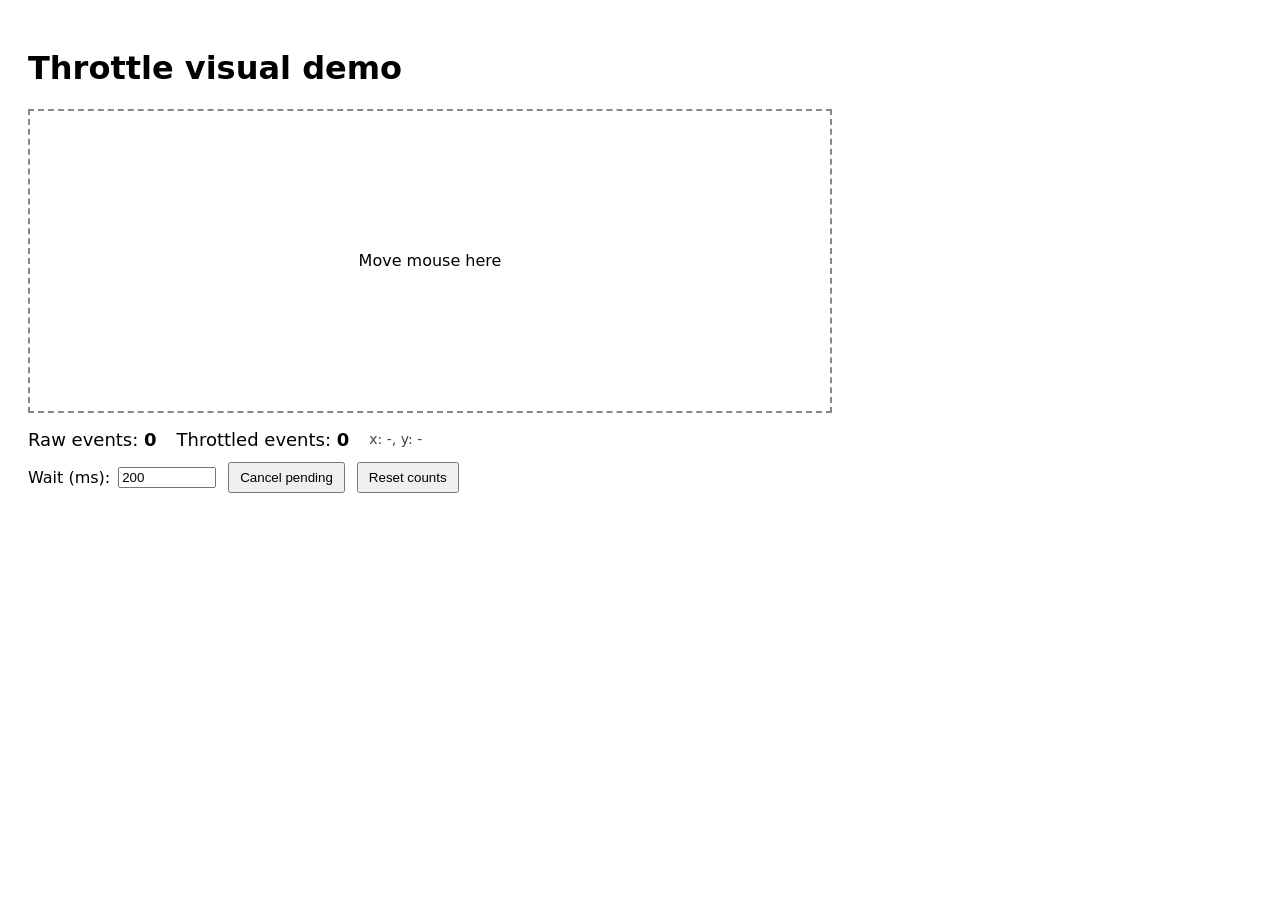
<file: JavaScript/throttle/index.html>
<!doctype html>
<html lang="en">

<head>
    <meta charset="utf-8" />
    <meta name="viewport" content="width=device-width,initial-scale=1" />
    <title>Throttle demo</title>
    <style>
        body {
            font-family: system-ui, -apple-system, Segoe UI, Roboto, sans-serif;
            padding: 20px;
        }

        #box {
            width: 80vw;
            max-width: 800px;
            height: 300px;
            border: 2px dashed #888;
            display: flex;
            align-items: center;
            justify-content: center;
            margin-bottom: 16px;
            user-select: none
        }

        #info {
            display: flex;
            gap: 20px;
            align-items: center;
            margin-bottom: 12px
        }

        .stat {
            font-size: 18px
        }

        label {
            display: inline-flex;
            gap: 8px;
            align-items: center
        }

        #coords {
            font-size: 14px;
            color: #444
        }

        button {
            padding: 6px 10px
        }
    </style>
</head>

<body>
    <h1>Throttle visual demo</h1>

    <div id="box">Move mouse here</div>

    <div id="info">
        <div class="stat">Raw events: <strong id="raw">0</strong></div>
        <div class="stat">Throttled events: <strong id="thr">0</strong></div>
        <div id="coords">x: <span id="x">-</span>, y: <span id="y">-</span></div>
    </div>

    <div style="display:flex;gap:12px;align-items:center">
        <label>Wait (ms): <input id="wait" type="number" value="200" min="0" step="50" style="width:90px"></label>
        <button id="cancel">Cancel pending</button>
        <button id="reset">Reset counts</button>
    </div>

    <!-- Include the non-module throttle implementation from this folder -->
    <script src="throttle.js"></script>
    <script>
        // Elements
        const box = document.getElementById('box');
        const rawEl = document.getElementById('raw');
        const thrEl = document.getElementById('thr');
        const xEl = document.getElementById('x');
        const yEl = document.getElementById('y');
        const waitInput = document.getElementById('wait');
        const cancelBtn = document.getElementById('cancel');
        const resetBtn = document.getElementById('reset');

        // Counters for demonstration
        let rawCount = 0;
        let thrCount = 0;

        // Handler called for every mousemove (raw)
        function handleRaw(e) {
            rawCount += 1;
            rawEl.textContent = rawCount;
        }

        // Handler that should be throttled
        function handleThrottled(e) {
            thrCount += 1;
            thrEl.textContent = thrCount;
            xEl.textContent = Math.round(e.clientX);
            yEl.textContent = Math.round(e.clientY);
            // briefly flash the box to show the throttled event visually
            box.style.background = '#e6ffe6';
            setTimeout(() => box.style.background = '', 80);
        }

        // Create initial throttled wrapper using current wait value
        let throttledHandler = throttle(handleThrottled, Number(waitInput.value));

        // Attach listener: update raw count and call throttled handler
        box.addEventListener('mousemove', (e) => {
            handleRaw(e);
            throttledHandler(e);
        });

        // When wait changes, recreate the throttled handler (cancel previous)
        waitInput.addEventListener('change', () => {
            if (throttledHandler && typeof throttledHandler.cancel === 'function') {
                throttledHandler.cancel();
            }
            throttledHandler = throttle(handleThrottled, Number(waitInput.value));
        });

        // Cancel any pending trailing call
        cancelBtn.addEventListener('click', () => {
            if (throttledHandler && typeof throttledHandler.cancel === 'function') {
                throttledHandler.cancel();
            }
        });

        // Reset counters
        resetBtn.addEventListener('click', () => {
            rawCount = 0;
            thrCount = 0;
            rawEl.textContent = '0';
            thrEl.textContent = '0';
            xEl.textContent = '-';
            yEl.textContent = '-';
        });
    </script>
</body>

</html>
</file>
